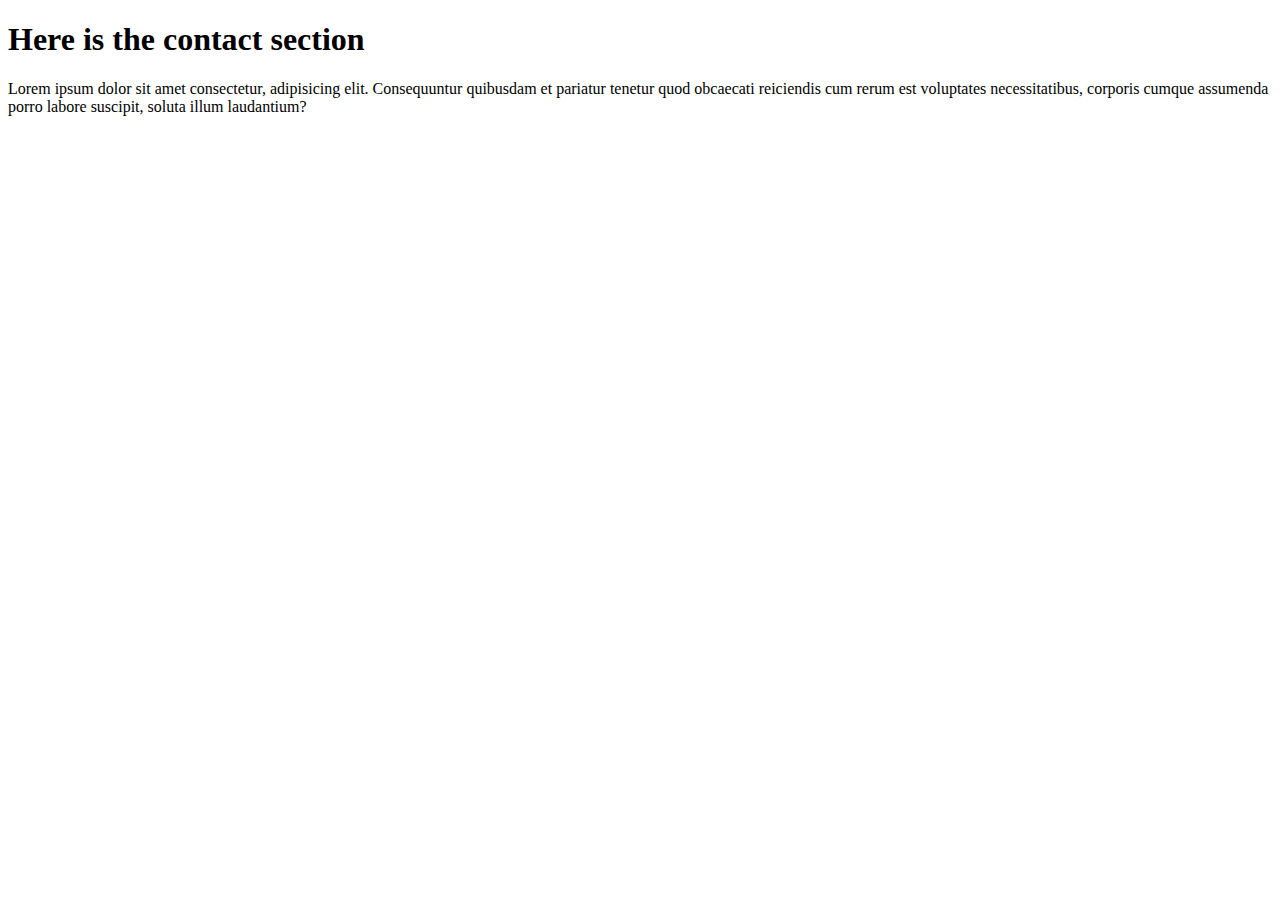
<file: contact.html>
<!DOCTYPE html>
<html lang="en">
<head>
    <meta charset="UTF-8">
    <meta name="viewport" content="width=device-width, initial-scale=1.0">
    <title>Contact Me</title>
</head>
<body>
    <h1>Here is the contact section</h1>
    Lorem ipsum dolor sit amet consectetur, adipisicing elit. Consequuntur quibusdam et pariatur tenetur quod obcaecati reiciendis cum rerum est voluptates necessitatibus, corporis cumque assumenda porro labore suscipit, soluta illum laudantium?
</body>
</html>
</file>
